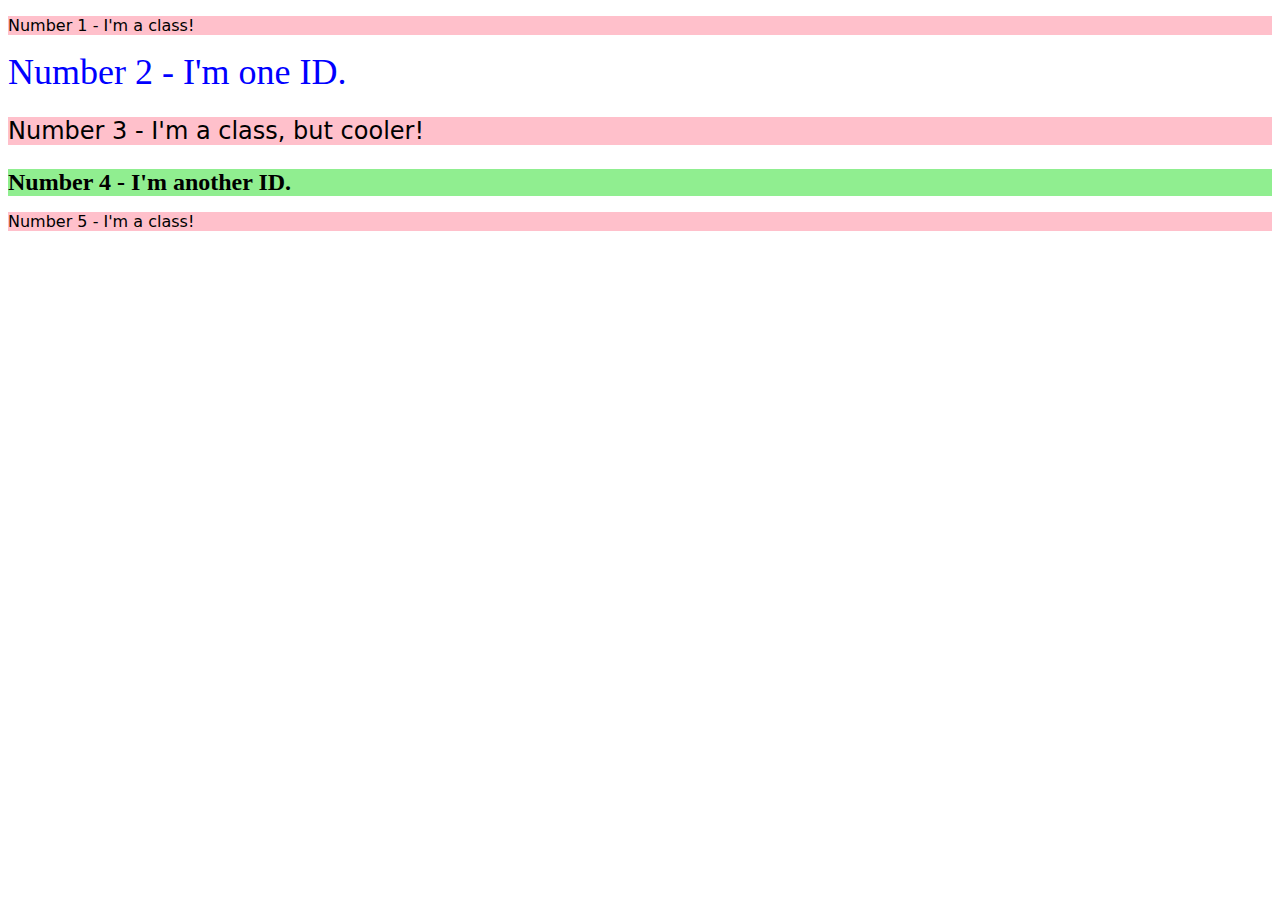
<file: foundations/02-class-id-selectors/index.html>
<!DOCTYPE html>
<html lang="en">
  <head>
    <meta charset="UTF-8">
    <meta http-equiv="X-UA-Compatible" content="IE=edge">
    <meta name="viewport" content="width=device-width, initial-scale=1.0">
    <title>Class and ID Selectors</title>
    <link rel="stylesheet" href="style.css">
  </head>
  <body>
    <p class="odd-numbered">Number 1 - I'm a class!</p>
    <div id="no-2">Number 2 - I'm one ID.</div>
    <p class="odd-numbered no-3">Number 3 - I'm a class, but cooler!</p>
    <div id="no-4">Number 4 - I'm another ID.</div>
    <p class="odd-numbered">Number 5 - I'm a class!</p>
  </body>
</html>
</file>
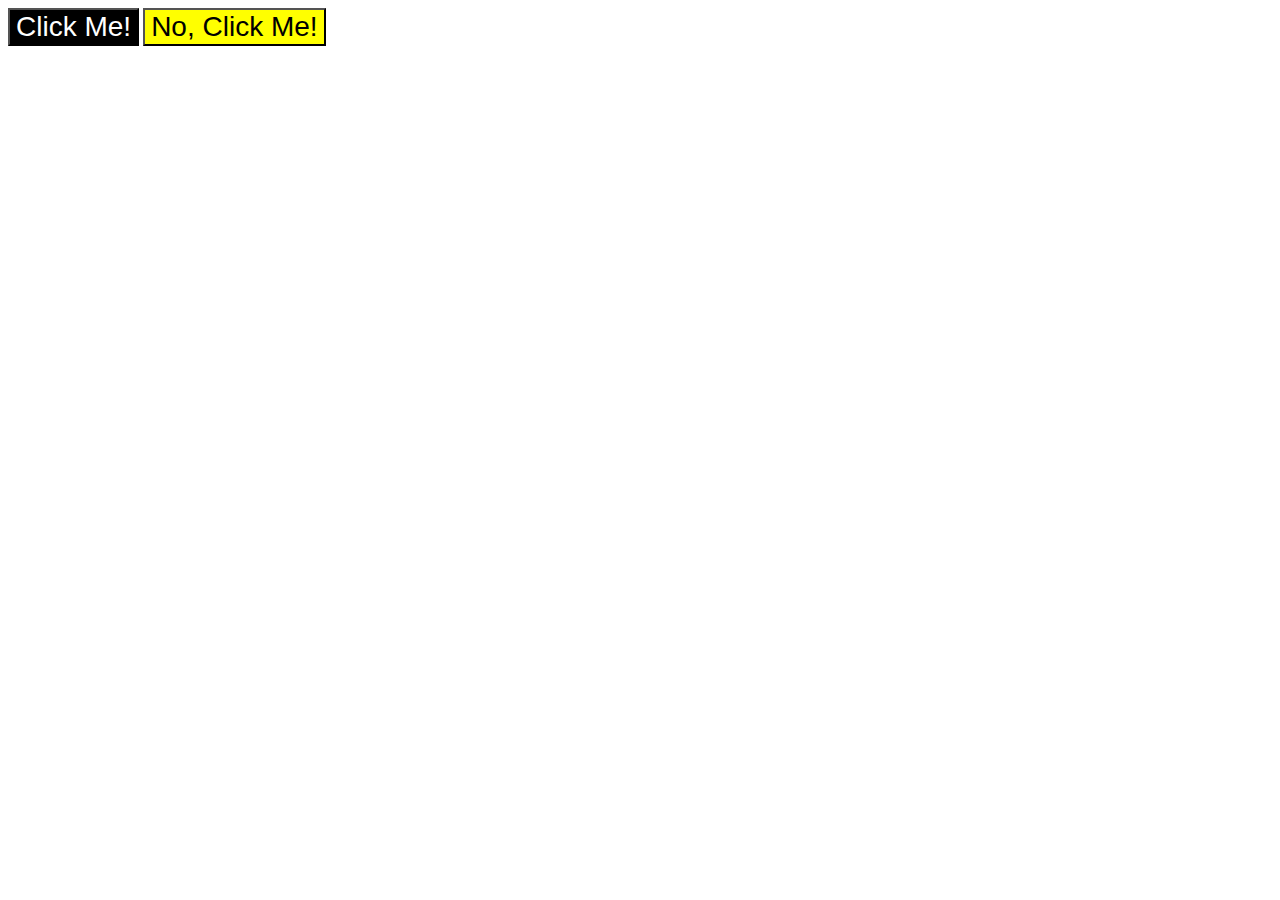
<file: foundations/03-grouping-selectors/index.html>
<!DOCTYPE html>
<html lang="en">
  <head>
    <meta charset="UTF-8">
    <meta http-equiv="X-UA-Compatible" content="IE=edge">
    <meta name="viewport" content="width=device-width, initial-scale=1.0">
    <title>Grouping Selectors</title>
    <link rel="stylesheet" href="style.css">
  </head>
  <body>
    <button class="black-button">Click Me!</button>
    <button class="yellow-button">No, Click Me!</button>
  </body>
</html>
</file>
<file: foundations/02-class-id-selectors/style.css>
.odd-numbered {
    background-color: pink;
    font-family: Verdana, "Dejavu Sans", sans-serif;
}

#no-2 {
    color: blue;
    font-size: 36px;
}

.no-3 {
    font-size: 24px;
}

#no-4 {
    background-color: lightgreen;
    font-size: 24px;
    font-weight: bold;
}
</file>
<file: foundations/03-grouping-selectors/style.css>
.black-button,
.yellow-button {
    font-size: 28px;
    font-family: Helvetica, "Times New Roman", sans-serif;
}

.black-button {
    background-color: black;
    color: white;
}

.yellow-button {
    background-color: yellow;
}
</file>
